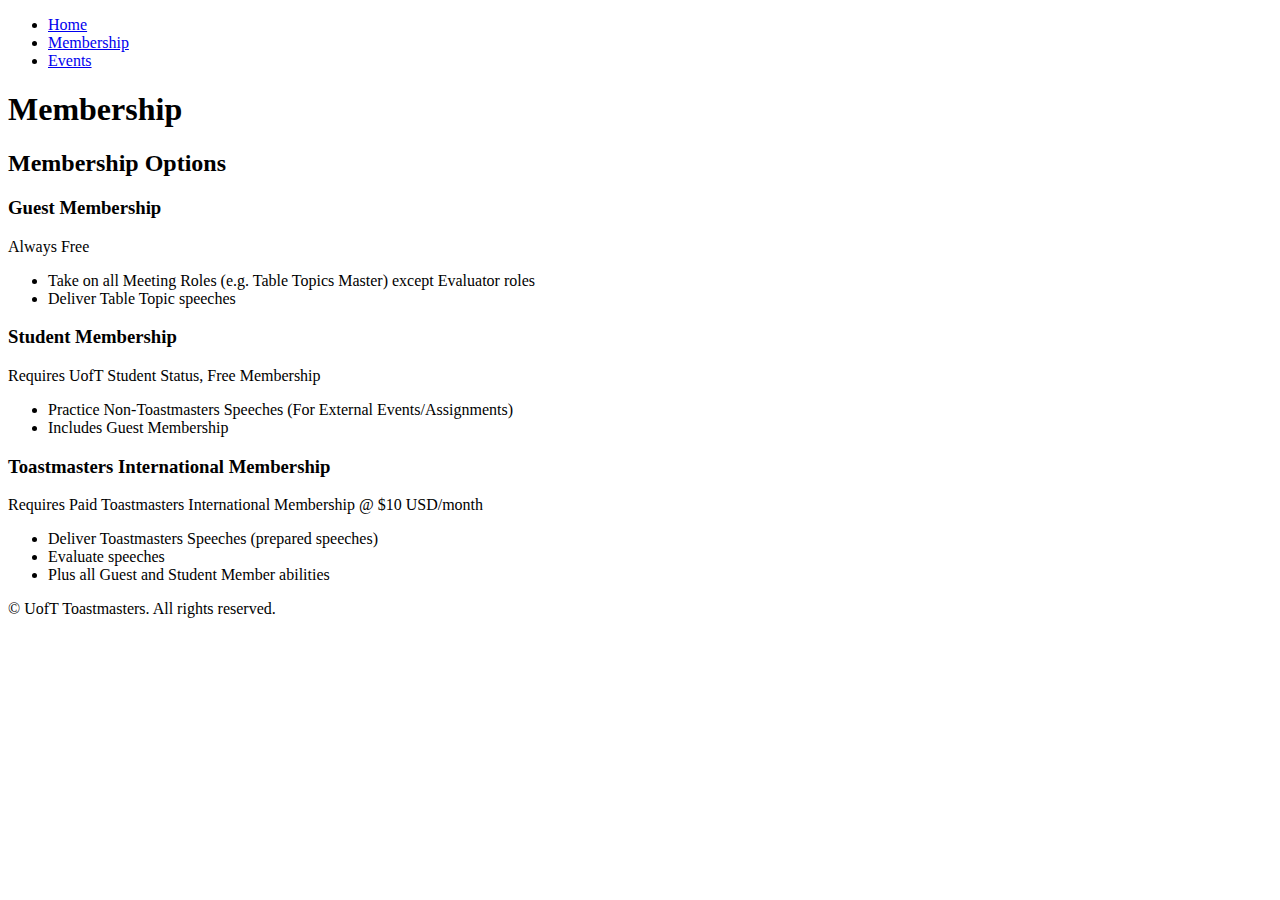
<file: membership.html>
<!DOCTYPE html>
<html lang="en">
<head>
    <meta charset="UTF-8">
    <meta name="viewport" content="width=device-width, initial-scale=1.0">
    <title>UofT Toastmasters | Guest</title>
</head>
<body>
    <header>
        <nav>
            <ul class="nav-bar">
                <li>
                    <a href="/index.html">Home</a>
                </li>
                <li>
                    <a href="/membership.html">Membership</a>
                </li>
                <li>
                    <a href="/events.html">Events</a>
                </li>
            </ul>
        </nav>
        <h1>
            Membership
        </h1>
    </header>
    <main>
        <h2>
            Membership Options
        </h2>
        <div class="membership">
            <div class="member-type" id="guest">
                <h3>
                    Guest Membership
                </h3>
                <p>
                    Always Free
                </p>

                <ul>
                    <li>
                        Take on all Meeting Roles (e.g. Table Topics Master) except Evaluator roles
                    </li>
                    <li>
                        Deliver Table Topic speeches
                    </li>
                </ul>

            </div>
    
            <div class="member-type" id="student">
                <h3>
                    Student Membership
                </h3>
                <p>
                    Requires UofT Student Status, Free Membership
                </p>
                
                <ul>
                    <li>
                        Practice Non-Toastmasters Speeches (For External Events/Assignments)
                    </li>
                    <li>
                        Includes Guest Membership
                    </li>
                </ul>

            </div>
    
            <div class="member-type" id="international">
                <h3>
                    Toastmasters International Membership
                </h3>
                <p>
                    Requires Paid Toastmasters International Membership @ $10 USD/month
                </p>

                <ul>
                    <li>
                        Deliver Toastmasters Speeches (prepared speeches)
                    </li>
                    <li>
                        Evaluate speeches
                    </li>
                    <li>
                        Plus all Guest and Student Member abilities
                    </li>
                </ul>
               
            </div>
        </div>

        <div class="membership-form">
            
        </div>
    </main>
    <footer>
        &copy UofT Toastmasters. All rights reserved. 
    </footer>
</body>
</html>
</file>
